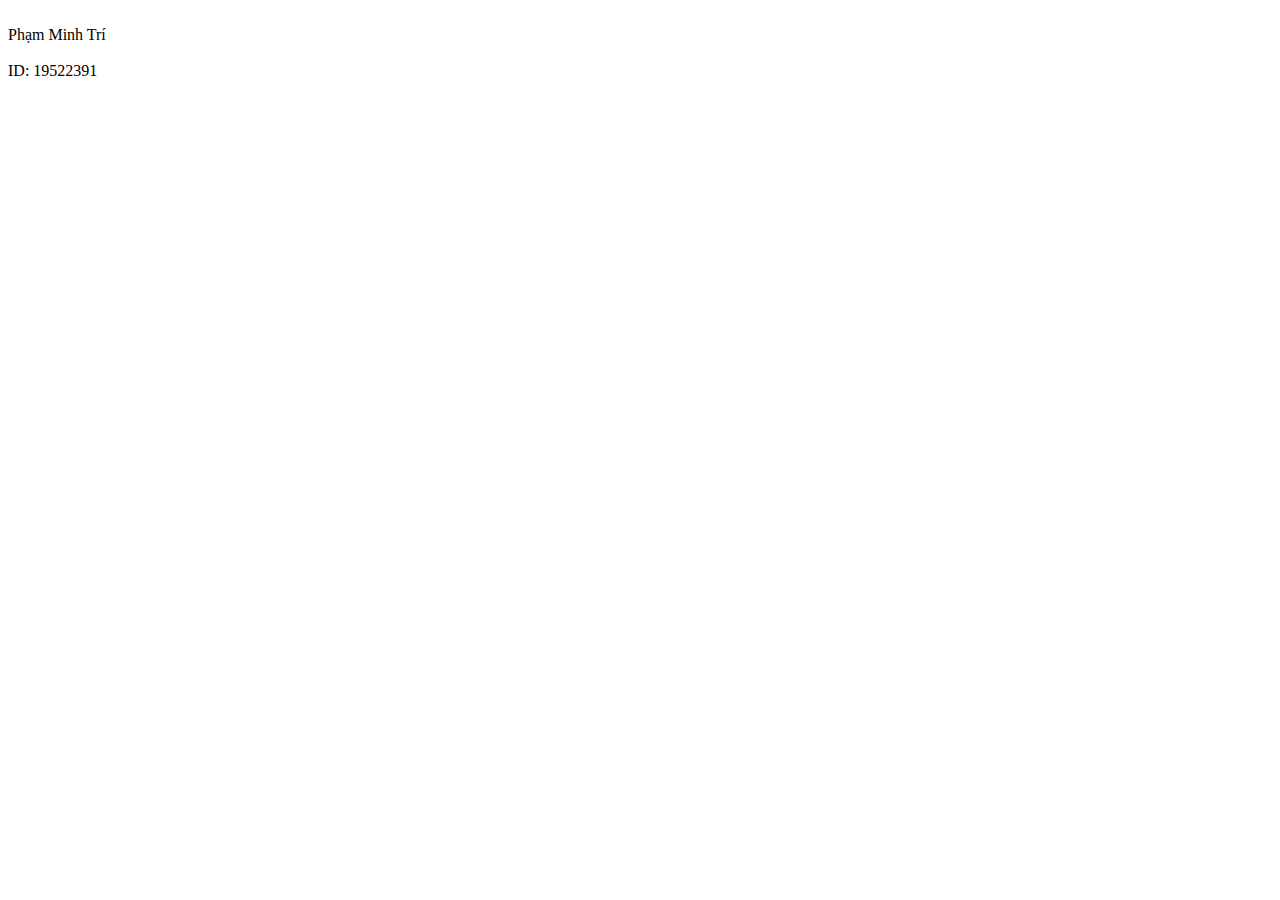
<file: Exercise1/index.html>
<!DOCTYPE html>
<html lang="en">
<head>
    <meta charset="UTF-8">
    <meta http-equiv="X-UA-Compatible" content="IE=edge">
    <meta name="viewport" content="width=device-width, initial-scale=1.0">
    <title>Document</title>
    
</head>
<body>
    <br>Phạm Minh Trí</br>
    <br>ID: 19522391</br>
</body>
</html>
</file>
